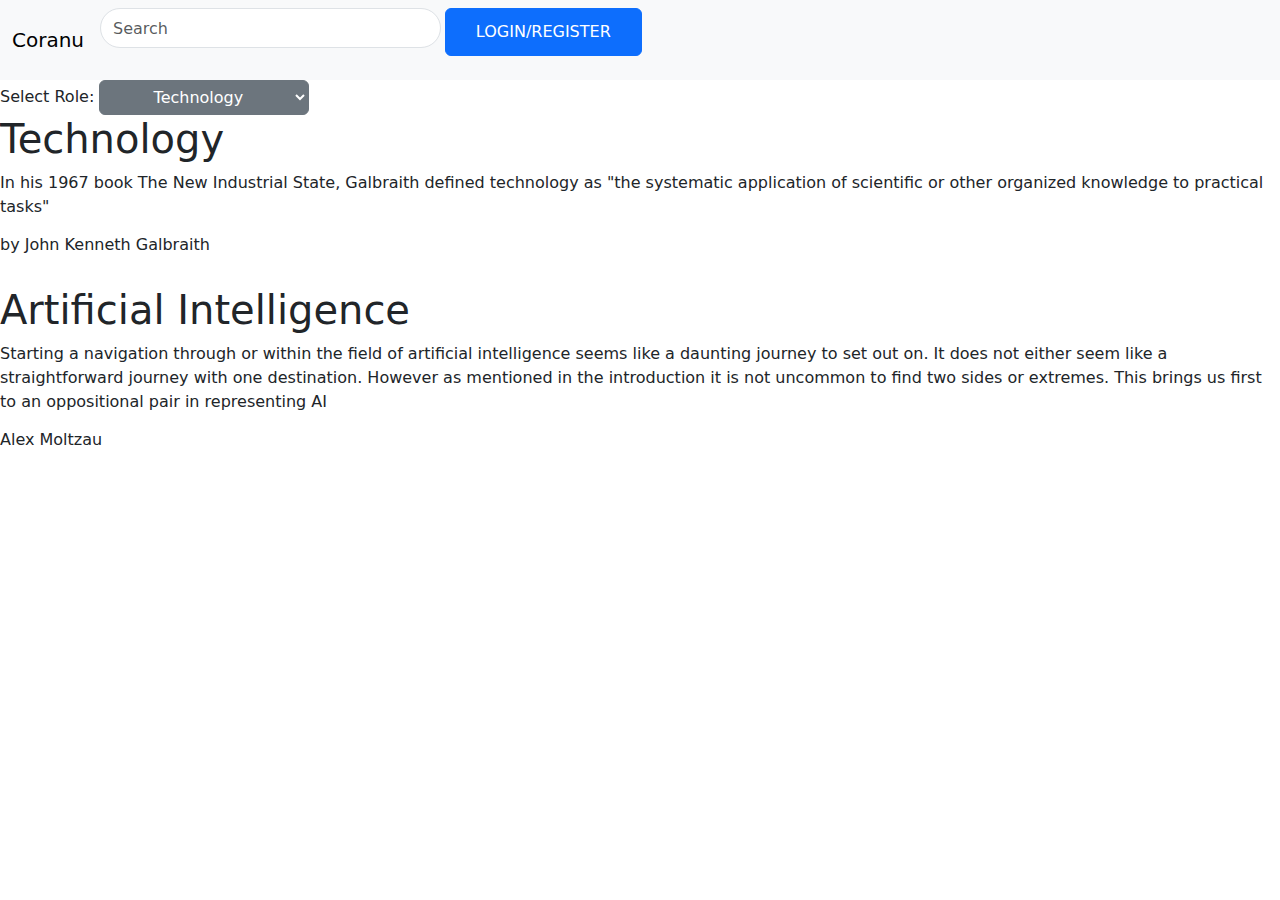
<file: index.html>
<!DOCTYPE html>
<html lang="en">

<head>
  <meta charset="UTF-8">
  <meta name="viewport" content="width=device-width, initial-scale=1.0">
  <title>Blogs App</title>
  <link href="https://cdn.jsdelivr.net/npm/bootstrap@5.3.3/dist/css/bootstrap.min.css" rel="stylesheet"
    integrity="sha384-QWTKZyjpPEjISv5WaRU9OFeRpok6YctnYmDr5pNlyT2bRjXh0JMhjY6hW+ALEwIH" crossorigin="anonymous">
  <script src="https://cdn.jsdelivr.net/npm/bootstrap@5.3.3/dist/js/bootstrap.bundle.min.js"
    integrity="sha384-YvpcrYf0tY3lHB60NNkmXc5s9fDVZLESaAA55NDzOxhy9GkcIdslK1eN7N6jIeHz"
    crossorigin="anonymous"></script>
  <link rel="stylesheet" href="https://cdnjs.cloudflare.com/ajax/libs/font-awesome/6.7.1/css/all.min.css"
    integrity="sha512-5Hs3dF2AEPkpNAR7UiOHba+lRSJNeM2ECkwxUIxC1Q/FLycGTbNapWXB4tP889k5T5Ju8fs4b1P5z/iB4nMfSQ=="
    crossorigin="anonymous" referrerpolicy="no-referrer" />
  <link rel="stylesheet" href="style2.css">
</head>

<body>
  <nav class="navbar navbar-expand-lg bg-body-tertiary">
    <div class="container-fluid">
      <a class="navbar-brand" href="#">Coranu</a>
      <button class="navbar-toggler" type="button" data-bs-toggle="collapse" data-bs-target="#navbarSupportedContent"
        aria-controls="navbarSupportedContent" aria-expanded="false" aria-label="Toggle navigation">
        <span class="navbar-toggler-icon"></span>
      </button>
      <div class="collapse navbar-collapse" id="navbarSupportedContent">
        <form class="d-flex navbar-search" role="search">

          <p class="d-inline-flex gap-1">
            <input class="form-control search-bar" type="search" placeholder="Search">
            <button type="button" id="register" class="btn btn-primary btn1">LOGIN/REGISTER</button>
          </p>
        </form>
      </div>
    </div>
  </nav>




  <form>
    <label for="user_role">Select Role:</label>
    <select id="user_role" class="btn btn-secondary dropdown-toggle">
      <option value="Technology">Technology</option>
      <option value="Artificial Intelligence">Artificial Intelligence</option>
      <option value="Design">Design</option>
    </select>
  </form>

  <div id="content1" ">
    <h1>Technology</h1>
    <p id="technology" > In his 1967 book The New Industrial State, Galbraith defined technology
      as "the systematic application of scientific or other organized knowledge to practical tasks"</p>
    <h6>by John Kenneth Galbraith</h6>
  </div>
    
    <br />
    <div id="content2"">
    <h1>Artificial Intelligence</h1>
    <p id="ai" >Starting a navigation through or within the field of artificial intelligence seems like a daunting
      journey to set out on. It does not either seem like a straightforward journey with one destination. However as
      mentioned in the introduction it is not uncommon to find two sides or extremes. This brings us first to an
      oppositional pair in representing AI</p>
      <h6>Alex Moltzau</h6>

  </div>



  <script type="module" src="blogs.js"></script>


</body>

</html>
</file>
<file: style2.css>
*{
    padding: 0;
    margin: 0;

}
/* .navbar-brand{
    width: 30.38px;
height: 30.38px;
top: 62.41px;
left: 108.4px;
gap: 0px;
border-radius: 15.19px 0px 0px 0px;
opacity: 0px;

} */

.search-bar{
    width: 376.92px;
height: 40.23px;
top: 55.02px;
left: 298.09px;
gap: 0px;
border-radius: 55.06px 55.06px 55.06px 55.06px;
border: 1.06px 0px 0px 0px;
opacity: 0px;

/* width: 50px;
height: 15px;
top: 67.72px;
left: 360.56px;
gap: 0px;
opacity: 0px; */


}
.btn1{
    width: 40%;
    height: 48px;

}
/* .navbar-search{
    width: 50px;
height: 15px;
top: 67.72px;
left: 360.56px;
gap: 0px;
opacity: 0px;

} */
</file>
